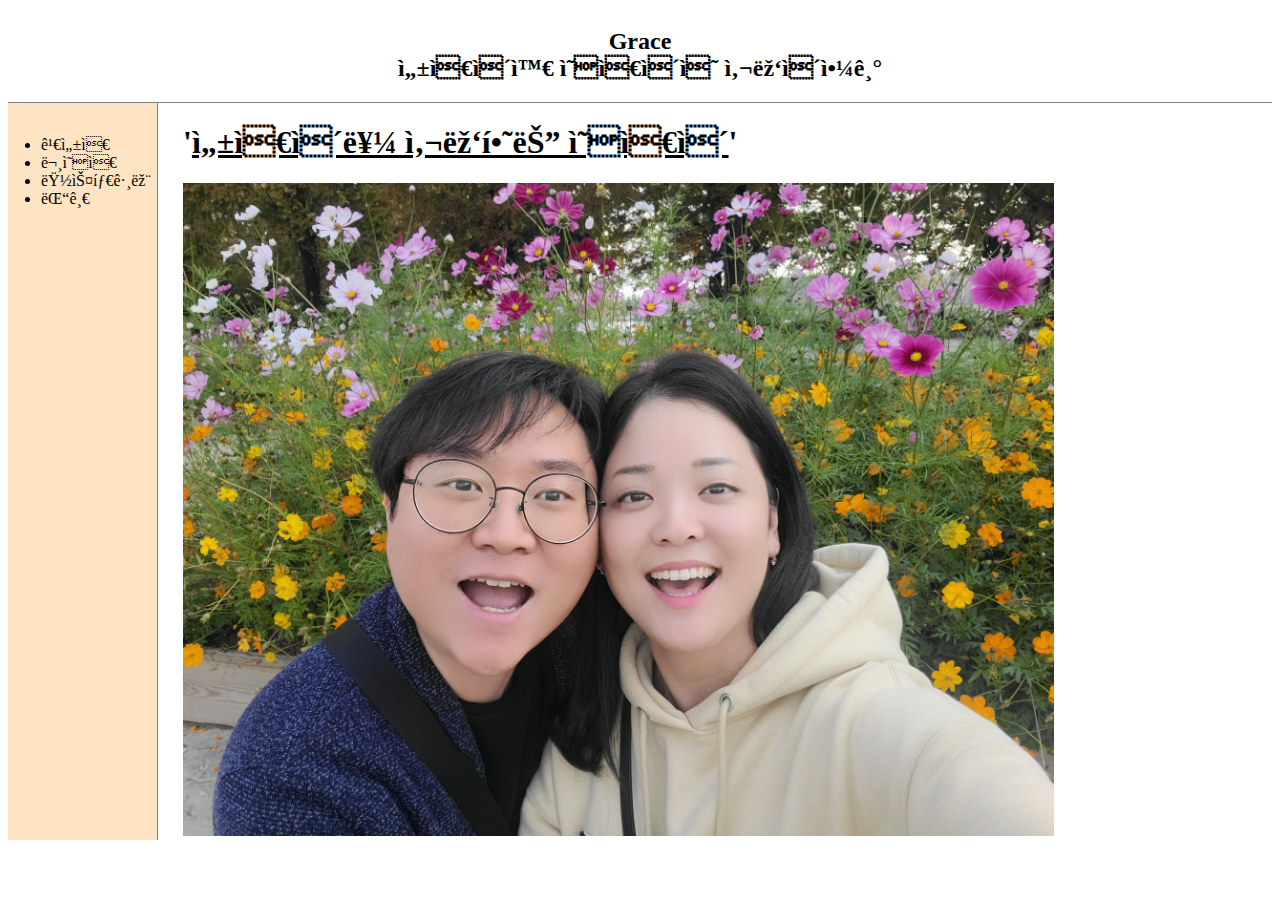
<file: 2.html>
<!DOCTYPE html>
<html>
<head>
    <title>Youngeun</title>
    <meta charset="ufp-8">
    <link rel="stylesheet" href="style.css">
</head>

<body>
    <h2>
        <a href="index.html">Grace</a><br>
        성은이와 영은이의 사랑이야기</h2>
    <div id="grid">
        <ul>
            <li><a href="1.html">김성은</a></li>
            <li><a href="2.html">문영은</a></li>
            <li><a href="3.html">럽스타그램</a></li>
            <li><a href="4.html">댓글</a></li>
        </ul>

        <div id="article">
            <p><h1>'<u>성은이를 사랑하는 영은이</u>'</h1></p>
            <img src="gracepic/KakaoTalk_20230202_160252412_02.jpg" width=80%"></a><br>
        </div>
    </div>
</body>
</html>
</file>
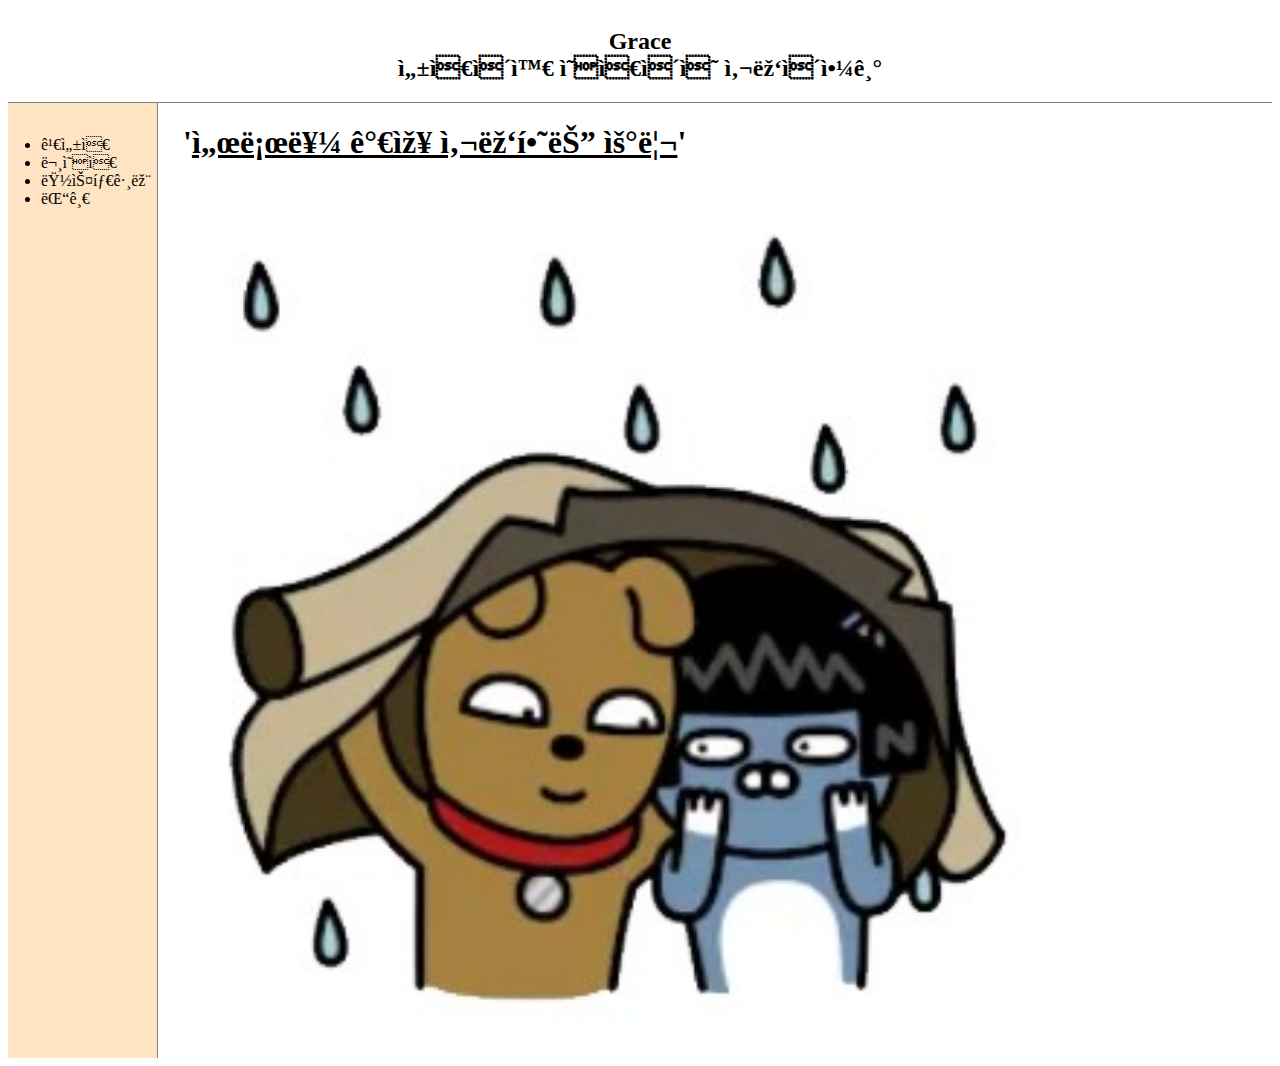
<file: 3.html>
<!DOCTYPE html>
<html>
<head>
    <title>LoveStagram</title>
    <meta charset="ufp-8">
    <link rel="stylesheet" href="style.css">
</head>

<body>
    <h2>
        <a href="index.html">Grace</a><br>
        성은이와 영은이의 사랑이야기</h2>
    <div id="grid">
        <ul>
            <li><a href="1.html">김성은</a></li>
            <li><a href="2.html">문영은</a></li>
            <li><a href="3.html">럽스타그램</a></li>
            <li><a href="4.html">댓글</a></li>
        </ul>

        <div id="article">
            <p><h1>'<u>서로를 가장 사랑하는 우리</u>'</h1></p>
            <img src="gracepic/prodo&neo.jfif" width="80%"></a><br>
        </div>
    </div>
</body>
</html>
</file>
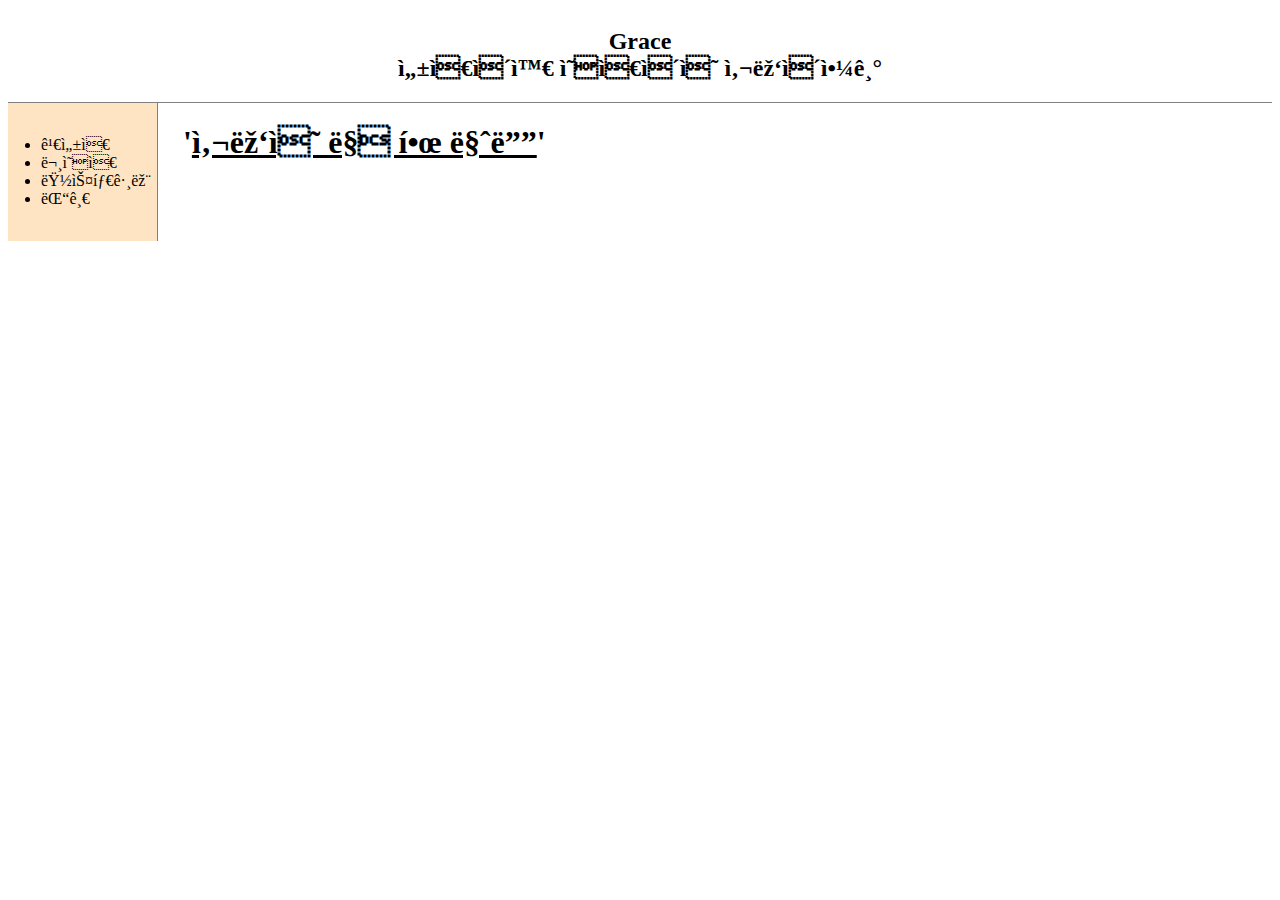
<file: 4.html>
<!DOCTYPE html>
<html>
<head>
    <title>Comment</title>
    <meta charset="ufp-8">
    <link rel="stylesheet" href="style.css">
</head>

<body>
    <h2>
        <a href="index.html">Grace</a><br>
        성은이와 영은이의 사랑이야기</h2>
    <div id="grid">
        <ul>
            <li><a href="1.html">김성은</a></li>
            <li><a href="2.html">문영은</a></li>
            <li><a href="3.html">럽스타그램</a></li>
            <li><a href="4.html">댓글</a></li>
        </ul>

        <div id="article">
            <p><h1>'<u>사랑의 말 한 마디</u>'</h1></p>
                <div id="disqus_thread"></div>
                    <script>
                        /**
                        *  RECOMMENDED CONFIGURATION VARIABLES: EDIT AND UNCOMMENT THE SECTION BELOW TO INSERT DYNAMIC VALUES FROM YOUR PLATFORM OR CMS.
                        *  LEARN WHY DEFINING THESE VARIABLES IS IMPORTANT: https://disqus.com/admin/universalcode/#configuration-variables    */
                        /*
                        var disqus_config = function () {
                        this.page.url = PAGE_URL;  // Replace PAGE_URL with your page's canonical URL variable
                        this.page.identifier = PAGE_IDENTIFIER; // Replace PAGE_IDENTIFIER with your page's unique identifier variable
                        };
                        */
                        (function() { // DON'T EDIT BELOW THIS LINE
                        var d = document, s = d.createElement('script');
                        s.src = 'https://seong-1.disqus.com/embed.js';
                        s.setAttribute('data-timestamp', +new Date());
                        (d.head || d.body).appendChild(s);
                        })();
                    </script>
                    <noscript>Please enable JavaScript to view the <a href="https://disqus.com/?ref_noscript">comments powered by Disqus.</a></noscript>

        </div>
    </div>
    
    </body>
</file>
<file: style.css>
h2{
    text-align: center;
    border-bottom: 1px solid gray;
    margin: 0;
    padding: 20px;
}

ul{
    border-right: 1px solid gray;
    margin: 0;
    padding: 20px;
}
a{
    text-decoration: none;
    color: black;
}

#grid{
    display: grid;
    grid-template-columns: 150px 1fr;
}

#grid ul{
    padding: 33px;
    background-color: bisque;
}

#grid #article{
    padding-left: 25px;
}

@media(max-width:800px){
    #grid{
        display: block;
    }
    #ul{
        border-right: none;
    }
    #h2{
        border-bottom: none;
    }
}
</file>
